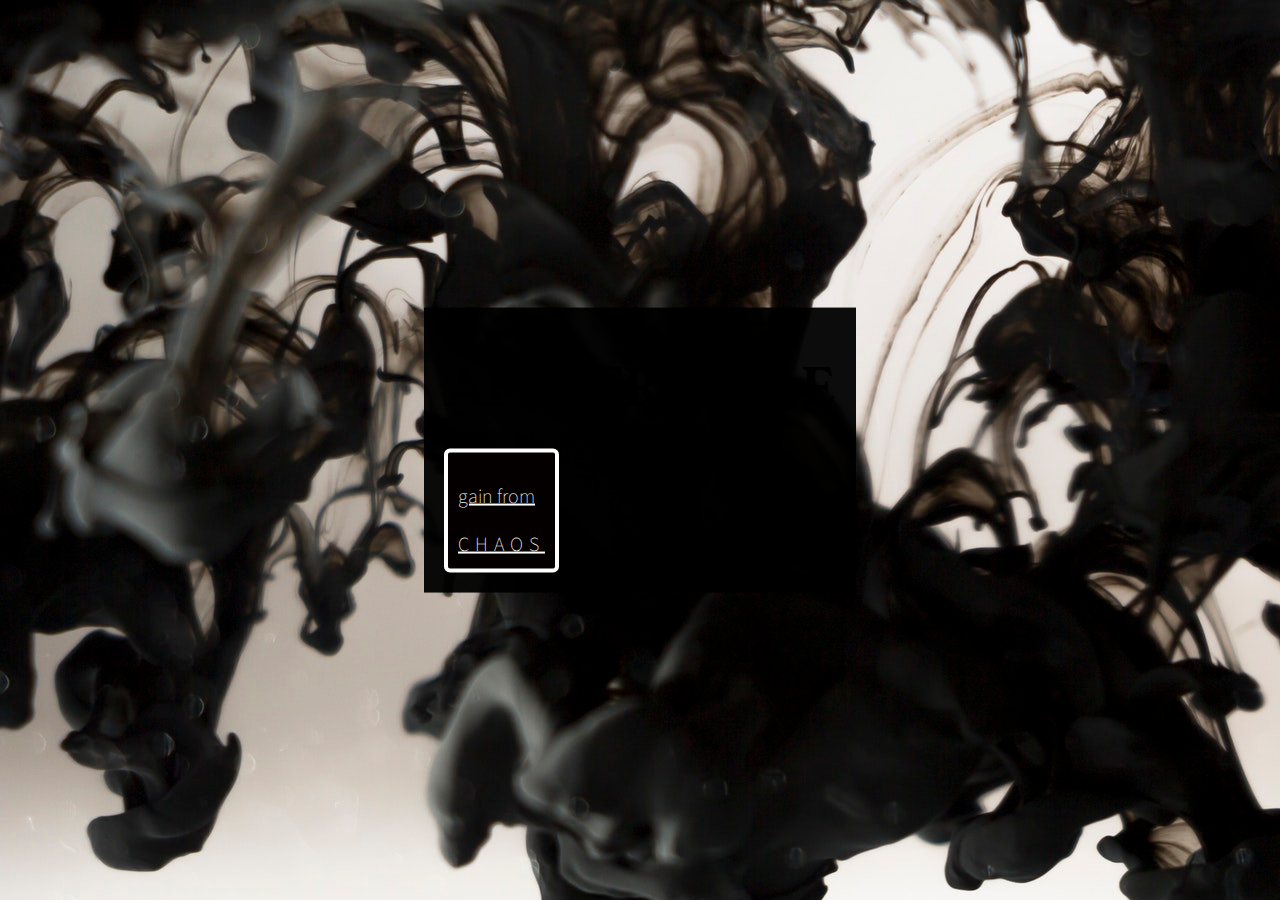
<file: index.html>
<!DOCTYPE html>
<html>
	<head>
		<title>Antifragile</title>
		<meta charset="utf-8">
		<meta name="viewport" content="width=device-width, initial-scale=1.0, maximum-scale=1.0">

		<meta http-equiv="X-UA-Compatible" content="IE-Edge">

		<!-- CSS -->
		<link rel="stylesheet" type="text/css" href="assets/css/style.css">
		<link rel="stylesheet" href="https://stackpath.bootstrapcdn.com/bootstrap/4.1.3/css/bootstrap.min.css" integrity="sha384-MCw98/SFnGE8fJT3GXwEOngsV7Zt27NXFoaoApmYm81iuXoPkFOJwJ8ERdknLPMO" crossorigin="anonymous">

		<!-- Fonts -->
		<link href="https://fonts.googleapis.com/css?family=Source+Sans+Pro" rel="stylesheet">
		<link href="https://fonts.googleapis.com/css?family=Crimson+Text:600&display=swap" rel="stylesheet">
		<link rel="stylesheet" href="https://use.fontawesome.com/releases/v5.5.0/css/all.css" integrity="sha384-B4dIYHKNBt8Bc12p+WXckhzcICo0wtJAoU8YZTY5qE0Id1GSseTk6S+L3BlXeVIU" crossorigin="anonymous">
	</head>
	<body>
		<div id="landing" class="container-fluid" >
			<div class="row  justify-content-center content-container  ">
				<div class="col-sm-12 col-lg-12 btn ">
					<div class="  text-center message mt-5 ">
						<h1 class="text-light"><span class="brand-logo-font text-60"><i id="logo-landing" class="fab fa-phoenix-framework"></i>ANTIFRAGILE</span></h1>
					</div>
					<div class="  text-center mb-5 mt-3 ">
						<a href="home.html" class="home-button text-20"><p>gain from </p><span class="wide-letter-spacing">CHAOS</span></a>
					</div>
				</div>				
			</div>
		</div>
	</body>
</html>
</file>
<file: assets/css/style.css>
/** {
	font-family: 'Source Sans Pro', sans-serif;
	border: solid 2px black;

}*/

/*Sticky Footer*/
html, body {
  height: 100%;
  margin: 0;
}
.wrapper {
  min-height: 100%;

  /* Equal to height of footer */
  /* But also accounting for potential margin-bottom of last child */
  margin-bottom: -50px;
}
.footer,
.push {
  height: 50px;
}

/*Across Pages*/

.brand-logo-font {	
	font-family: 'Crimson Text', serif;
	text-transform: uppercase;
}

.text-20 {
	font-size: 20px;
}

.text-30 {
	font-size: 30px;
}

.text-40 {
	font-size: 40px;
}

.text-60 {
	font-size: 60px;
}
.padding-left-40 {
	padding-left: 40px;
}

.wide-letter-spacing {
	letter-spacing: 0.3em;
}

.bg-color-black {
	background: #040000;
}

/*Landing Page Styling*/

#landing {
	background: url("../images/landp.jpg");
	height:100vh;
	
}

.content-container {
	background-color: rgba(0,0,0,0.95);
	position: absolute;
	padding: 20px 20px;
	top: 50%;
	left: 50%;
	transform: translate(-50%, -50%);

}


#logo-landing {
	font-size: 55px;
}

.message {
	word-wrap: break-word;
	white-space: normal;
}

#myVideo {
  position: fixed;
  right: 0;
  bottom: 0;
  min-width: 100%; 
  min-height: 100%;

}

/*Navbar*/



.home-button {
	border: none;
	background: #040000;
	color: #ffffff;
	font-weight: 100;
	font-family: 'Source Sans Pro', sans-serif;
	padding: 10px 10px 10px 10px;
	border-radius: 6px;
	border: 4px solid white;
	display: inline-block;
}

.home-button:hover {
	color: #ffffff;
	text-decoration: none;
	font-weight: 700;
	letter-spacing: 0.5em;
	background: none;
	-webkit-box-shadow: 0px 5px 40px -10px rgba(0,0,0,0.57);
	-moz-box-shadow: 0px 5px 40px -10px rgba(0,0,0,0.57);
	transition: all 0.3s ease 0s;
}


.nav-item {
	width: 80%;
	height: auto;
}

#gallery-nav {
	padding-right: 50px;
}

div.modal-body {
	align-items: center;
}


/*Footer */

.copyright {
	margin-top: 5px;
	margin-left: 5px;

}

i.social-media-icons {
	font-size: 25px;
	color: white;
}

.social-container {
	margin-right: 80px;
	padding-top: 10px;
}


.top-nav {
	margin-top: 15px;
}

.form-items {
	padding-left: 10px;
	padding-right: 10px;
	margin: 0 auto;
}


#footer {
	margin-top: 50px;
}


/*Home*/

#carouselExampleFade,
.carousel-item {
	width: 100%;
	height: 550px;
	margin-bottom: 20px;
	overflow: hidden;

}


.card {
	border: none;
}
.carousel-image {
	height: 550px;
	width: 100%;
	margin: 0 auto;
}

.carousel-content {
	float: right;
}

.twitter-tweet {
	
	margin: 0 auto;
}

/*About Us*/

#about-title {
	margin: 50px auto;
}


.mission,
.vision {
	margin: 0 auto;
	padding: 10px 10px;
	width:80%;
}

h3.vision {
	margin-top: 50px;
}




/*Contact Us*/


#contact-title {
	margin: 50px auto;
}


#submit-contact {
	margin-bottom: 20px;
}

textarea {
	resize: none;
}


/*Gallery*/


#gallery-title {
	margin: 50px auto;
	margin-bottom: 20px;
}

.modal-full {
	min-width: 100%;
	margin: 0 auto;
}

img.picture-center {
	margin: 0 auto;
	padding: 0 auto;
}


.gallery-sm-icon {
	font-size: 15px;
	color: grey;
} 

.gallery-subscript {
	color: rgb(160,160,160);
	font-size: 15px;
}

a.gallery-link {
	color: rgb(160,160,160);
}


/*tablet*/
@media only screen and (max-width: 790px){
 #carouselExampleFade,
.carousel-item {
	width: 100%;
	height: 800px;
	margin-bottom: 20px;
	overflow: hidden;

}

}




/*mobile*/
@media only screen and (max-width: 990px){

 #carouselExampleFade,
.carousel-item {
	width: 100%;
	height: 1000px;
	margin-bottom: 20px;
	overflow: hidden;

}

}
</file>
